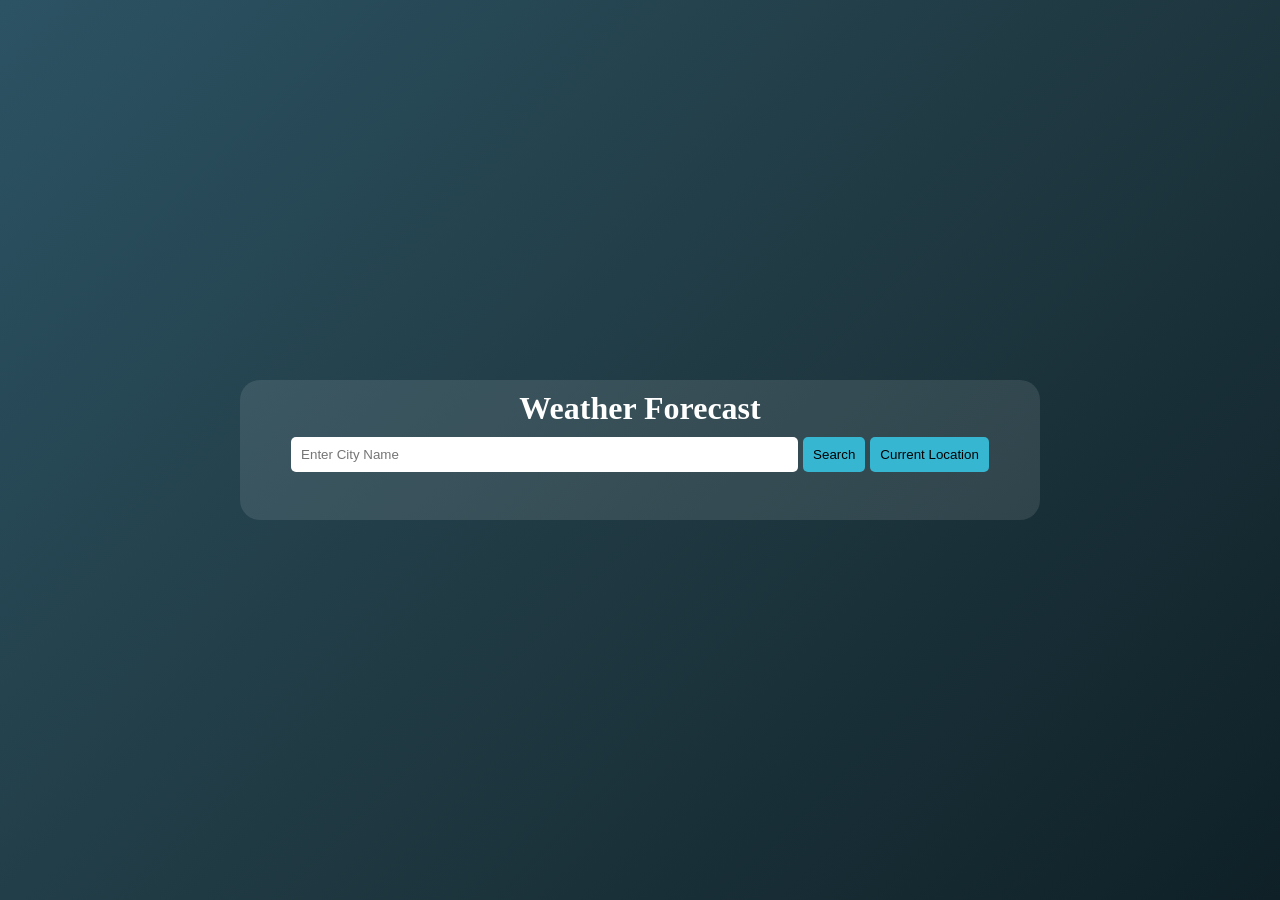
<file: index.html>
<html>
<head>
<title>Climate</title>
<link rel="stylesheet" href="climate.css">
</head>
<body>
    <div class="container">
      <div class="header">
        <h1>Weather Forecast</h1>
      </div>
      <div class="search-bar">
        <input type="text" id="city" class="input" placeholder="Enter City Name">
        <button id="btn" class="button">Search</button>
        <button id="curloc" class="button">Current Location</button>
      </div>
      <p id="err_m" color="red"></p>
      <div class="weather">
<div id="cont"></div></div><br>
<div id="forecast"></div>
    </div>
<script src="climate.js"></script>
</body>
</html>
</file>
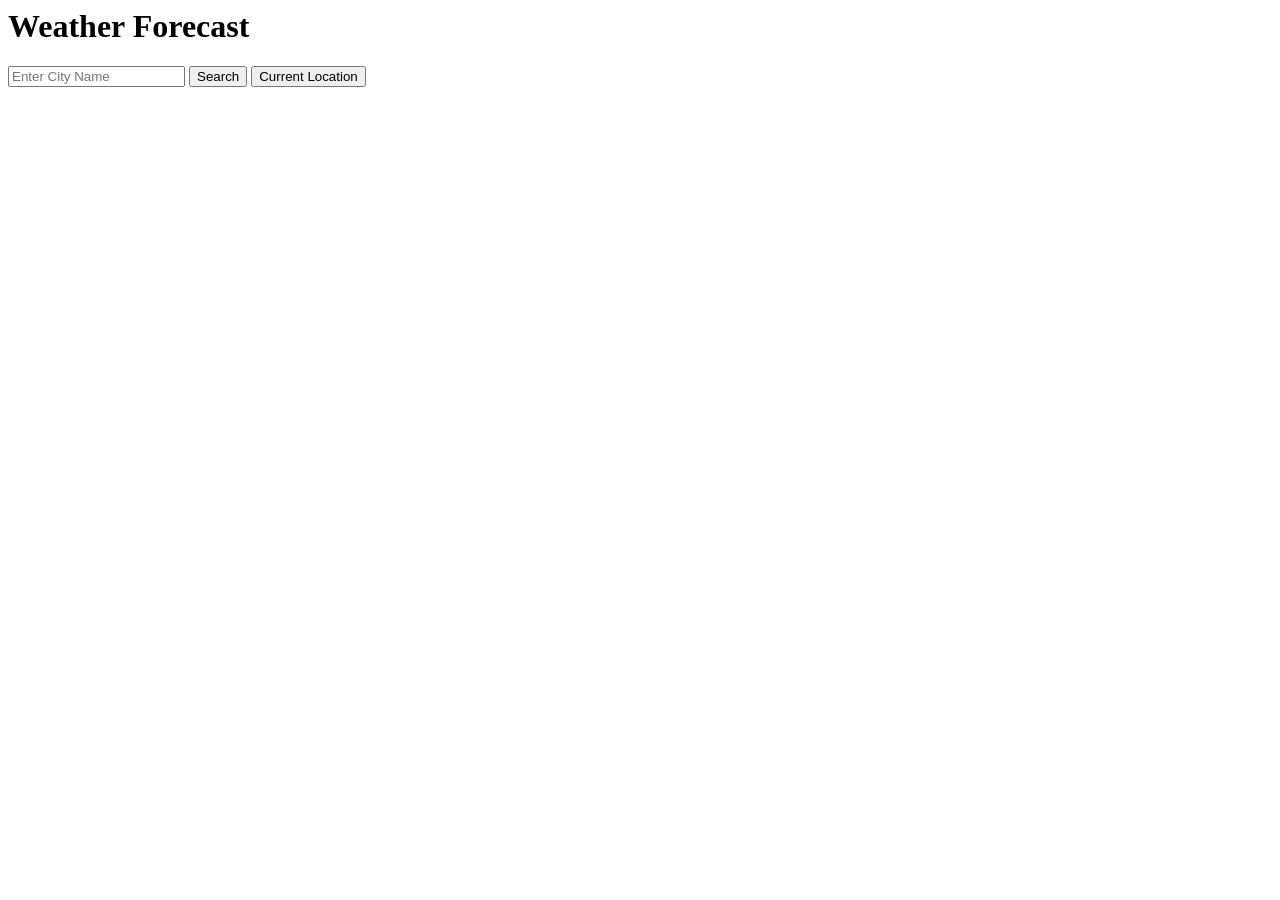
<file: climate.html>
<html>
<head>
<title>Climate</title>
<link rel"stylesheet" href="climate.css">
</head>
<body>
    <div class="container">
      <div class="header">
        <h1>Weather Forecast</h1>
      </div>
      <div class="search-bar">
        <input type="text" id="city" class="input" placeholder="Enter City Name">
        <button id="btn" class="button">Search</button>
        <button id="curloc" class="button">Current Location</button>
      </div>
      <p id="err_m" color="red"></p>
      <div class="weather">
<div id="cont"></div></div><br>
<div id="forecast"></div>
    </div>
<script src="climate.js"></script>
</body>
</html>
</file>
<file: climate.css>
*{
  padding:0;
  box-sizing:border-box;
  margin: 0;
}
.hourglass-loader{
display:inline-block;
font-size:60px;
animation:flip 1.5s ease-in-out infinite;
}
@keyframes flip{
0%{transform:rotate(0deg);}
80%{transform:rotate(180deg);}
100%{transform:rotate(180deg);}
}
body{
  background:linear-gradient(135deg,#2c5364,#203a43,#0f2027);
  min-height: 100vh;
  padding: 20px;
  display: flex;
align-items: center;
justify-content: center;
overflow: hidden;
}
.container{
background-color:rgba(255,255,255,0.1);
width: 100%;
max-width: 800px;
border-radius: 20px;
padding: 10px;
}
.header{
  text-align: center;
  color: white;

}
.search-bar{
  display: flex;
  flex-wrap: wrap;
  justify-content: center;
  align-items: center;
  gap: 5px;
  margin-top: 10px;
  margin-bottom: 10px;
}

.input{
  width: 65%;
  padding: 10px;
  border-radius: 5px;
  border: none;
}
.button{
  padding:10px;
  border-radius: 5px;
  border: none;
  background-color: rgb(55, 182, 210);
}
#cont{
display:none;
border-radius: 20%;
}
.weather{
margin-top: 0px;
display: flex;
justify-content: center;
color: white;
}
.weather img{
width: 50px;
height: 50px;
}
#forecast{
display:flex;
gap:10px;
flex-wrap:wrap;
justify-content: center;
margin-bottom: 10px;
}
.card{
  background-color: rgba(255,255,255,0.1);
  padding: 10px;
  width: 120px;
  border-radius: 10px;
  color:white
}
.card img{
  width: 50px;
  height: 50px;
} 
#err_m{
  text-align: center;
  margin: 0;
}
</file>
